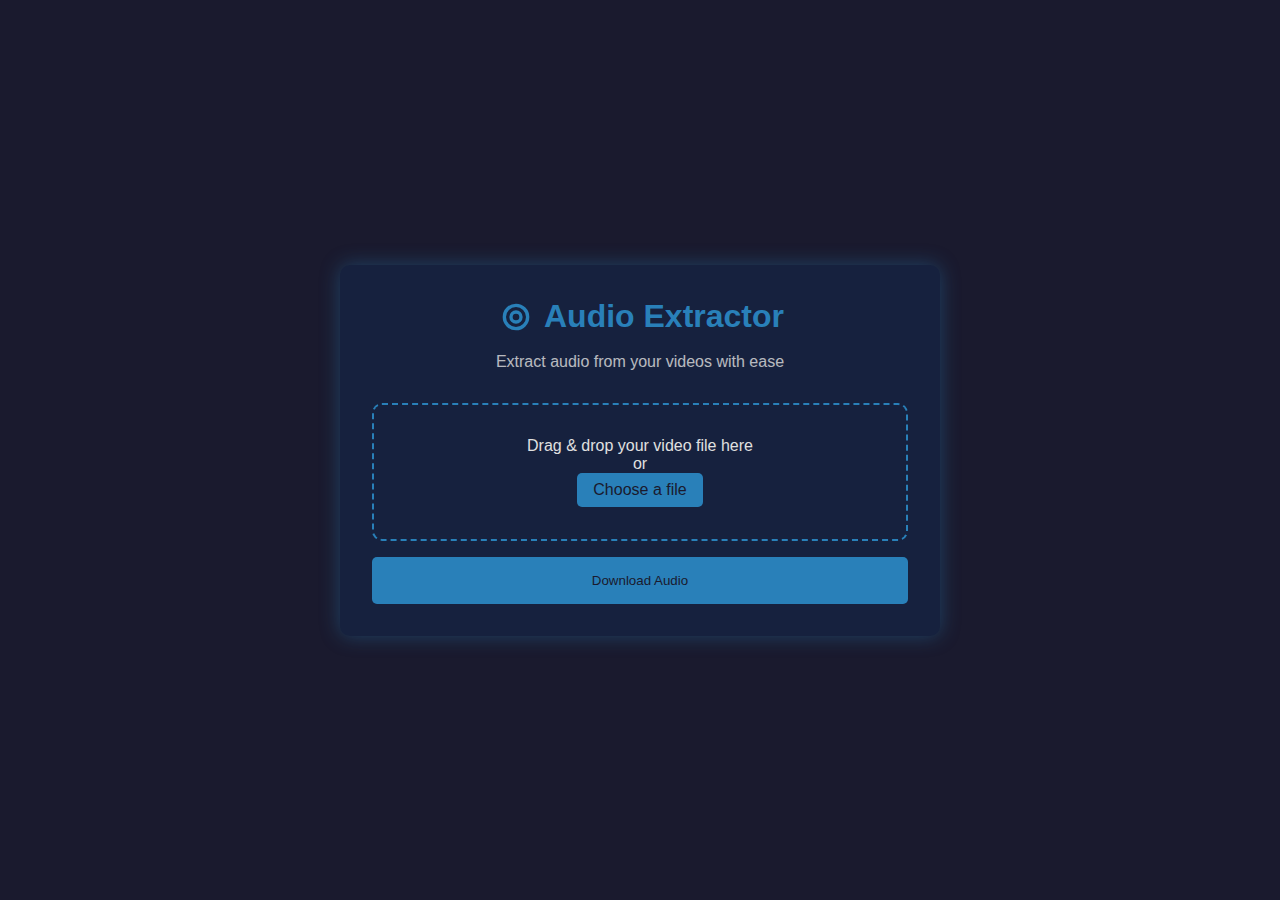
<file: templates/index.html>
<!DOCTYPE html>
<html lang="en">
<head>
    <meta charset="UTF-8">
    <meta name="viewport" content="width=device-width, initial-scale=1.0">
    <title>Audio Extractor</title>
    <link rel="stylesheet" href="/static/styles.css">
</head>
<body>
    <div class="container">
        <header>
            <div class="logo">
                <svg width="40" height="40" viewBox="0 0 24 24" fill="none" xmlns="http://www.w3.org/2000/svg">
                    <path d="M12 15C13.6569 15 15 13.6569 15 12C15 10.3431 13.6569 9 12 9C10.3431 9 9 10.3431 9 12C9 13.6569 10.3431 15 12 15Z" stroke="currentColor" stroke-width="2" stroke-linecap="round" stroke-linejoin="round"/>
                    <path d="M19 12C19 13.8565 18.2625 15.637 16.9497 16.9497C15.637 18.2625 13.8565 19 12 19C10.1435 19 8.36301 18.2625 7.05025 16.9497C5.7375 15.637 5 13.8565 5 12C5 10.1435 5.7375 8.36301 7.05025 7.05025C8.36301 5.7375 10.1435 5 12 5C13.8565 5 15.637 5.7375 16.9497 7.05025C18.2625 8.36301 19 10.1435 19 12Z" stroke="currentColor" stroke-width="2" stroke-linecap="round" stroke-linejoin="round"/>
                </svg>
                <h1>Audio Extractor</h1>
            </div>
            <p>Extract audio from your videos with ease</p>
        </header>
        <main>
            <div id="drop-area" class="drop-area">
                <p>Drag & drop your video file here</p>
                <p>or</p>
                <label for="file-input" class="file-input-label">Choose a file</label>
                <input type="file" id="file-input" accept="video/*" hidden>
            </div>
            <div id="progress-container" class="progress-container" hidden>
                <div id="progress-bar" class="progress-bar"></div>
                <p id="progress-text">Uploading: 0%</p>
            </div>
            <div id="error-message" class="error-message" hidden></div>
            <button id="download-btn" class="download-btn" disabled>Download Audio</button>
        </main>
    </div>
    <script src="/static/script.js"></script>
</body>
</html>
</file>
<file: static/styles.css>
:root {
  --bg-color: #1a1a2e;       /* Dark background */
  --text-color: #e0e0e0;     /* Light text */
  --primary-color: #2980b9;  /* Blue primary */
  --secondary-color: #3498db;/* Lighter blue for secondary accents */
  --accent-color: #16213e;   /* Dark accent for card backgrounds */
}

* {
  margin: 0;
  padding: 0;
  box-sizing: border-box;
}

body {
  font-family: "Arial", sans-serif;
  background-color: var(--bg-color);
  color: var(--text-color);
  display: flex;
  justify-content: center;
  align-items: center;
  min-height: 100vh;
}

.container {
  max-width: 600px;
  width: 90%;
  padding: 2rem;
  background-color: var(--accent-color);
  border-radius: 10px;
  /* Update box-shadow to reflect primary blue tint */
  border-radius: 10px;
  /* Update box-shadow to reflect primary blue tint */
  box-shadow: 0 0 20px rgba(41, 128, 185, 0.4);
}

header {
  text-align: center;
  margin-bottom: 2rem;
}

.logo {
  display: flex;
  align-items: center;
  justify-content: center;
  margin-bottom: 1rem;
}

.logo svg {
  margin-right: 0.5rem;
  color: var(--primary-color);
}

h1 {
  font-size: 2rem;
  color: var(--primary-color);
}

header p {
  color: var(--text-color);
  opacity: 0.8;
}

.drop-area {
  border: 2px dashed var(--primary-color);
  border-radius: 10px;
  padding: 2rem;
  text-align: center;
  cursor: pointer;
  transition: background-color 0.3s ease;
}

.drop-area:hover {
  background-color: rgba(41, 128, 185, 0.1);
}

.file-input-label {
  display: inline-block;
  padding: 0.5rem 1rem;
  background-color: var(--primary-color);
  color: var(--bg-color);
  border-radius: 5px;
  cursor: pointer;
  transition: background-color 0.3s ease;
}

.file-input-label:hover {
  background-color: var(--secondary-color);
}

.progress-container {
  margin-top: 1rem;
}

.progress-bar {
  height: 10px;
  background-color: var(--primary-color);
  width: 0;
  border-radius: 5px;
  transition: width 0.3s ease;
}

.progress-text {
  margin-top: 0.5rem;
  text-align: center;
}

.error-message {
  color: var(--secondary-color);
  text-align: center;
  margin-top: 1rem;
}

.download-btn {
  display: block;
  width: 100%;
  padding: 1rem;
  margin-top: 1rem;
  background-color: var(--primary-color);
  color: var(--bg-color);
  border: none;
  border-radius: 5px;
  cursor: pointer;
  transition: background-color 0.3s ease;
}

.download-btn:hover:not(:disabled) {
  background-color: var(--secondary-color);
}

.download-btn:disabled {
  opacity: 1;
  cursor: not-allowed;
}

@media (max-width: 480px) {
  .container {
    padding: 1rem;
  }

  h1 {
    font-size: 1.5rem;
  }

  .drop-area {
    padding: 1rem;
  }
}

/* Glass-like card effect for elements (for example, used on cards or panels) */
.blured {
  background: rgba(26, 26, 46, 0.4); /* Transparent dark background */
  border: 1px solid rgba(255, 255, 255, 0.2);
  -webkit-backdrop-filter:blur(5px) brightness(82%);
  backdrop-filter: blur(9px) brightness(80%);
  text-align: center;
  font-family: "JetBrains Mono", monospace;
  border-radius: 10px;
  padding: 2rem;
}
</file>
